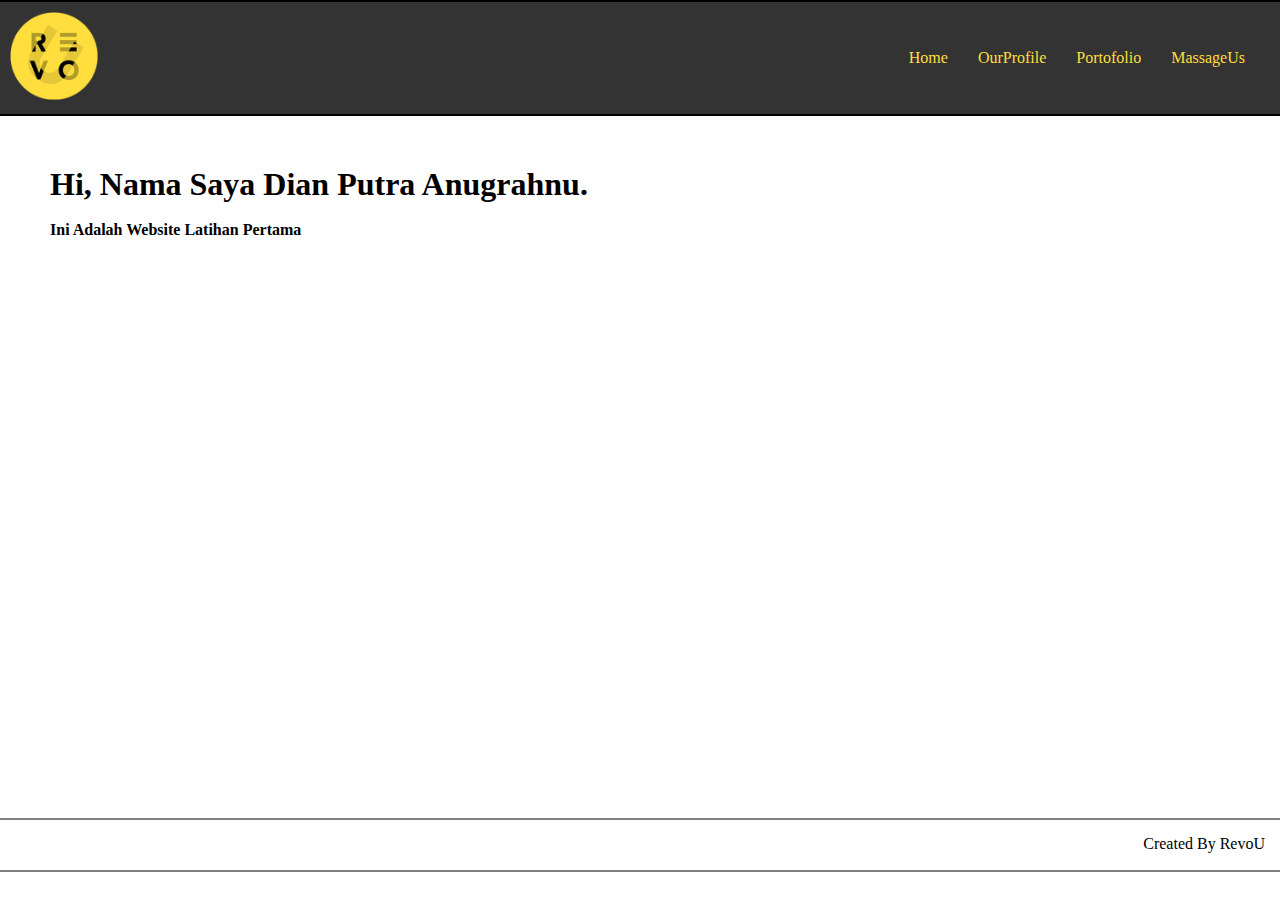
<file: index.html>
<!DOCTYPE html>
<html lang="en">
<head>
    <meta charset="UTF-8">
    <meta http-equiv="X-UA-Compatible" content="IE=edge">
    <meta name="viewport" content="width=device-width, initial-scale=1.0">
    <title>My Website</title>
    <link rel="stylesheet" href="css/index.css">
    <nav>
        <div class="poto-logo">
            <img src="img/revo.png" alt="">
        </div>
        <div class="menu-pilihan">
        <ul>
            <li onclick="location.href='index.html'"><a href="index.html">Home</a></li>
            <li onclick="location.href='profile.html'"><a href="profile.html">OurProfile</a></li>
            <li onclick="location.href='portofolio.html'"><a href="https://github.com/usersstfu?tab=repositories">Portofolio</a></li>
            <li onclick="location.href='message.html'"><a href="message.html">MassageUs</a></li>
        </ul>
        </div>
    </nav>

    <section class="home">
        <div class="kata">
            <body onload="isinama()">
                <h1 id="awal">Hi, Nama Saya </h1>
                <br>
                <h4> Ini Adalah Website Latihan Pertama</h4>
        </div>
    </section>
    <footer> <p>Created By RevoU</p></footer>

</body>
<script src="js/main.js"></script>
</html>
</file>
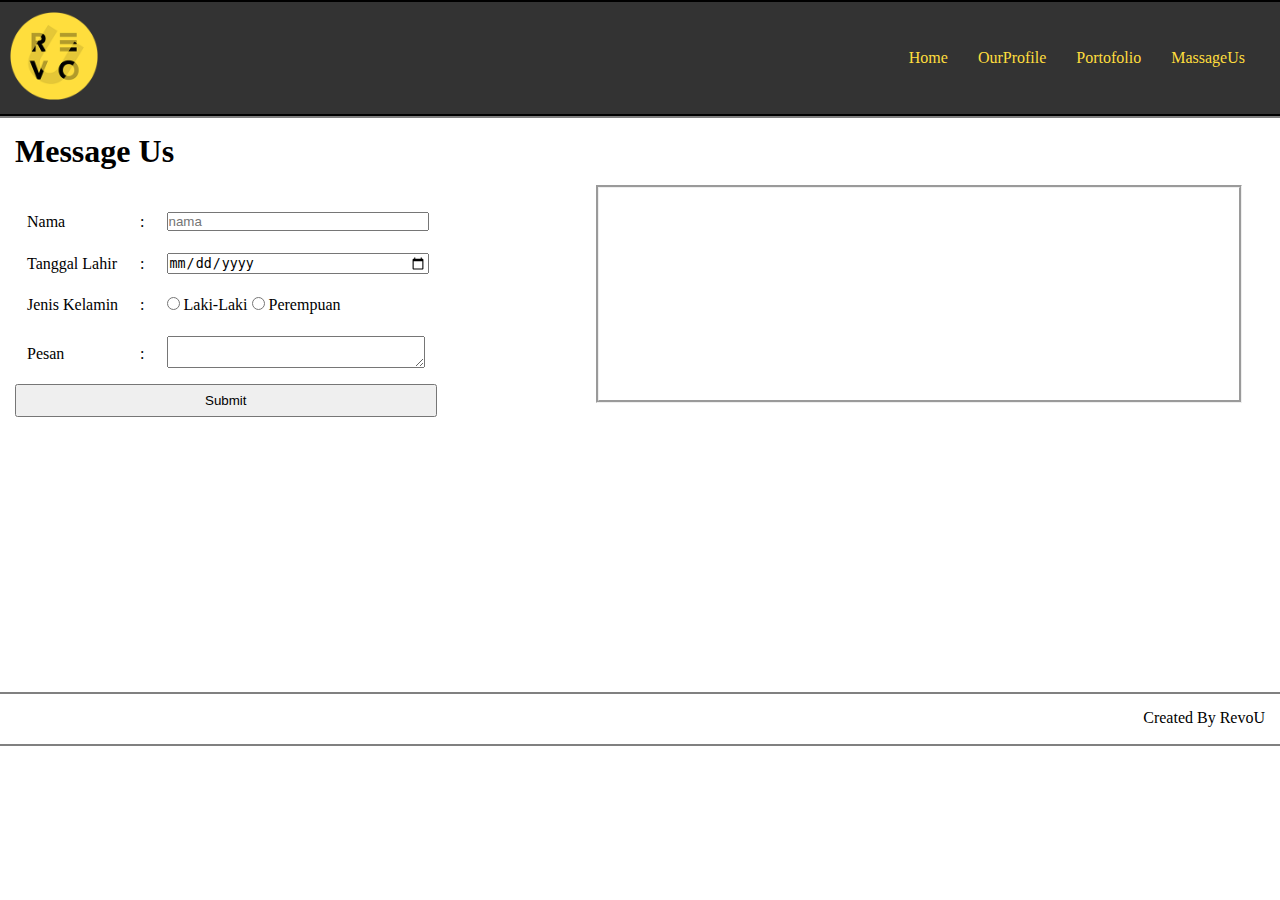
<file: message.html>
<!DOCTYPE html>
<html lang="en">
<head>
    <meta charset="UTF-8">
    <meta http-equiv="X-UA-Compatible" content="IE=edge">
    <meta name="viewport" content="width=device-width, initial-scale=1.0">
    <title>Revoe Final Submission</title>
    <link rel="stylesheet" href="css/message.css">
</head>
<body>
    <nav>
        <div class="poto-logo">
            <img src="img/revo.png" alt="">
        </div>
        <div class="menu-pilihan">
        <ul>
            <li onclick="location.href='index.html'"><a href="index.html">Home</a></li>
            <li onclick="location.href='profile.html'"><a href="profile.html">OurProfile</a></li>
            <li onclick="location.href='portofolio.html'"><a href="https://github.com/usersstfu?tab=repositories">Portofolio</a></li>
            <li onclick="location.href='message.html'"><a href="message.html">MassageUs</a></li>
        </ul>
        </div>
    </nav>
    

    <section class="message" >
        
        <h1>Message Us</h1>
        <div class="isi">
        <form action="" id="hasil">
            <table>
                <tr>
                    <td>Nama</td>
                    <td>:</td>
                    <td><input type="text" placeholder="nama" id="nama"></td>
                </tr>
                <tr>
                    <td>Tanggal Lahir</td>
                    <td>:</td>
                    <td><input type="date" id="tgl"></td>
                </tr>
                <tr>
                    <td>Jenis Kelamin</td>
                    <td>:</td>
                    <td><input type="radio" id="jenis" value="laki-laki" name="jenis"> <label for="jenis">Laki-Laki</label>
                        <input type="radio" id="jenisP" value="perempuan" name="jenis"> <label for="jenisP">Perempuan</label></td>
                </tr>
                <tr>
                    <td>Pesan</td>
                    <td>:</td>
                    <td><textarea name="" id="pesan" cols="30" rows="0"></textarea></td>
                </tr>
            </table>
            <button type="submit" id="btn">Submit</button>
        </form>

        <p id="output"></p>
    </div>
    </section>

    <footer> <p>Created By RevoU</p></footer>

    <script src="js/main.js"></script>
</body>
</html>
</file>
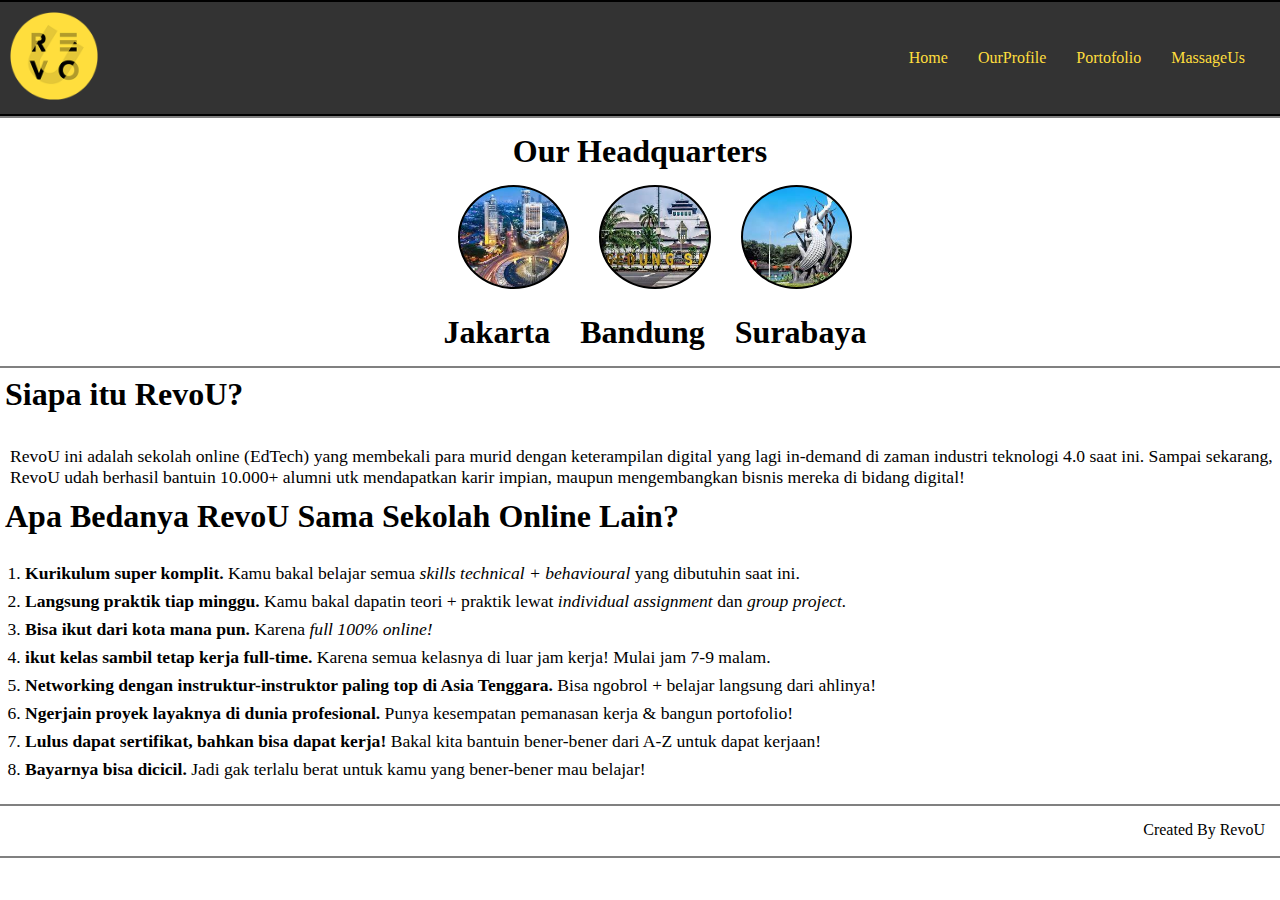
<file: profile.html>
<!DOCTYPE html>
<html lang="en">
<head>
    <meta charset="UTF-8">
    <meta http-equiv="X-UA-Compatible" content="IE=edge">
    <meta name="viewport" content="width=device-width, initial-scale=1.0">
    <title>Revoe Final Submission</title>
    <link rel="stylesheet" href="css/profile.css">
</head>
<body>
    <nav>
        <div class="poto-logo">
            <img src="img/revo.png" alt="">
        </div>
        <div class="menu-pilihan">
        <ul>
            <li onclick="location.href='index.html'"><a href="index.html">Home</a></li>
            <li onclick="location.href='profile.html'"><a href="profile.html">OurProfile</a></li>
            <li onclick="location.href='portofolio.html'"><a href="https://github.com/usersstfu?tab=repositories">Portofolio</a></li>
            <li onclick="location.href='message.html'"><a href="message.html">MassageUs</a></li>
        </ul>
        </div>
    </nav>
    <section class="profile">
        <h1 class="headquarters">Our Headquarters</h1>
        <div class="poto-profil">
            <div class="jkt"></div>
            <div class="bdg"></div>
            <div class="sby"></div>
        </div>
        <div class="nama-kota">
        <h1 class="nama-kota">Jakarta</h1>
        <h1 class="nama-kota">Bandung</h1>
        <h1 class="nama-kota">Surabaya</h1>
        </div>
    </section>

    <section class="rev">
        <h1>Siapa itu RevoU?</h1>
        <br>
        <p>RevoU ini adalah sekolah online (EdTech) yang membekali para murid dengan keterampilan digital yang lagi in-demand di zaman industri teknologi 4.0 saat ini.

            Sampai sekarang, RevoU udah berhasil bantuin 10.000+ alumni utk mendapatkan karir impian, maupun mengembangkan bisnis mereka di bidang digital!</p>

            <h1>Apa Bedanya RevoU Sama Sekolah Online Lain?</h1>
            <br>
            <ol>
                <li><b>Kurikulum super komplit.</b> Kamu bakal belajar semua <i>skills technical + behavioural</i> yang dibutuhin saat ini.</li>
                <li><b>Langsung praktik tiap minggu.</b> Kamu bakal dapatin teori + praktik lewat <i>individual assignment</i> dan <i>group project.</i></li>
                <li><b>Bisa ikut dari kota mana pun.</b> Karena <i>full 100% online!</i></li>
                <li><b> ikut kelas sambil tetap kerja full-time.</b> Karena semua kelasnya di luar jam kerja! Mulai jam 7-9 malam.</li>
                <li><b>Networking dengan instruktur-instruktor paling top di Asia Tenggara.</b> Bisa ngobrol + belajar langsung dari ahlinya!</li>
                <li><b>Ngerjain proyek layaknya di dunia profesional.</b> Punya kesempatan pemanasan kerja & bangun portofolio!</li>
                <li><b>Lulus dapat sertifikat, bahkan bisa dapat kerja!</b> Bakal kita bantuin bener-bener dari A-Z untuk dapat kerjaan!</li>
                <li><b>Bayarnya bisa dicicil.</b> Jadi gak terlalu berat untuk kamu yang bener-bener mau belajar!</li>
            </ol>
    </section>

    <footer> <p>Created By RevoU</p></footer>

    <script src="js/main.js"></script>
</body>
</html>
</file>
<file: css/index.css>
*{
    margin: 0;
    padding: 0;
}


nav{
    background-color: #333;
    display: flex;
    justify-content: space-between;
    align-items: center;
    border-bottom: 2px solid black;
    border-top: 2px solid black;
}

.poto-logo img{
    padding: 10px;
    width: 40%;
}

.menu-pilihan ul {
    display: flex;
    align-items: center;
    height: 100%;
    margin-right: 20px;
}

.menu-pilihan ul li{
    list-style: none;
    padding: 15px;
    cursor: pointer;
}

.menu-pilihan ul li:last-child{
    border-right: none;
}

.menu-pilihan ul li a{
    text-decoration: none;
    color: #ffde3d;
}

.menu-pilihan ul li:hover{
    background-color: #ffde3d;
}

.menu-pilihan ul li:hover a{
    color: #333;
    cursor: pointer;
    
}

.kata {
    padding: 50px;
    height: 578px;
}

.kata p {
    margin: 10px 0 0 0;
}

.profile{
    border-top: 2px solid grey;
}

.profile h1{
    margin:15px;
}

.poto-profil{
    display: flex;
    margin: 10px 10px;
}

.poto-profil .jkt{
    border: 2px solid blue;
    width: 7%;
    height: 100px;
    border-radius: 50%;
    margin-left: 30px;
    background-image: url(jakarta.jpeg);
    background-size: cover;
}

.poto-profil .bdg{
    border: 2px solid blue;
    width: 7%;
    height: 100px;
    border-radius: 50%;
    margin-left: 30px;
    background-image: url(bandung.jpeg);
    background-size: cover;
}
.poto-profil .sby{
    border: 2px solid blue;
    width: 7%;
    height: 100px;
    border-radius: 50%;
    margin-left: 30px;
    background-image: url(surabaya.jpeg);
    background-size: cover;
}

.message {
    border-top: 2px solid grey;
}

.message h1{
    margin: 15px;
}

.message form{
    margin-left: 15px;
}

footer{
    margin-top: 24px;
    border: 2px solid grey;
    border-style: solid none solid none;
    text-align: end;
    height: 50px;
}

footer p{
    padding: 15px;
}

/* @media screen and (max-width:320px) {
    .menu-pilihan ul {
        
    }

    .menu-pilihan ul li {
        padding: 1px;
    }

    .menu-pilihan ul li a {
        font-size: small;
    }


} */

@media screen and (min-width: 320px) and (max-width: 375px) {
    .poto-logo img{
        width: 30%;
        align-items: center;
    }

    nav {
        display: block;
        padding: 10px;
    }

    .menu-pilihan ul {
        margin-right: 10px;
        display: block;
    }

    .menu-pilihan ul li {
        padding: 0.5px;
        border-right: none;
        border-top: 2px solid whitesmoke;
        text-align: center;
    }
    .menu-pilihan ul li a {
        font-size: 15px;
    }

    .kata h4 {
        margin-top: 5px;
    }
}

@media screen and (min-width: 375px) and (max-width: 425px) {
    .poto-logo img{
        width: 50%;
    }
    .menu-pilihan ul {
        margin-right: 10px;
    }
    .menu-pilihan ul li {
        padding: 5px;
    }
    .menu-pilihan ul li a {
        font-size: 15px;
    }
}

@media screen and (min-width: 425px) and (max-width: 768px) {
    .poto-logo img{
        width: 45%;
    }
    .menu-pilihan ul li {
        padding: 10px;
    }
    .menu-pilihan ul li a {
        font-size: 15px;
    }
}
</file>
<file: css/message.css>
*{
    margin: 0;
    padding: 0;
}


nav{
    background-color: #333;
    display: flex;
    justify-content: space-between;
    align-items: center;
    border-bottom: 2px solid black;
    border-top: 2px solid black;
}


.poto-logo img{
    padding: 10px;
    width: 40%;
}

.menu-pilihan ul {
    display: flex;
    align-items: center;
    height: 100%;
    margin-right: 20px;
}

.menu-pilihan ul li{
    list-style: none;
    padding: 15px;
    cursor: pointer;
}

.menu-pilihan ul li:last-child{
    border-right: none;
}

.menu-pilihan ul li a{
    text-decoration: none;
    color: #ffde3d;
}

.menu-pilihan ul li:hover{
    background-color: #ffde3d;
}

.menu-pilihan ul li:hover a{
    color: #333;
    cursor: pointer;
    
}

.message {
    border-top: 2px solid grey;
    height: 550px;
}

.isi {
    display: flex;
    justify-content: space-between;
}

.isi button{
    width: 100%;
    height: 15%;
}

.isi input[type=text], input[type=date] {
    width: 100%;
}

.isi table {
    margin-top: 15px;
}

.isi table tr{
    margin-top: 10px;
}

.isi table td {
    padding: 10px;
    height: 15px;
}


.message h1{
    margin: 15px;
}

.message form{
    margin-left: 15px;
}

#output {
    border-style: groove;
    width: 50%;
    margin-right: 3%;
}

footer{
    margin-top: 24px;
    border: 2px solid grey;
    border-style: solid none solid none;
    text-align: end;
    height: 50px;
}

footer p{
    padding: 15px;
}

@media screen and (min-width: 320px) and (max-width: 400px) {
    .poto-logo img{
        width: 30%;
        align-items: center;
    }

    nav {
        display: block;
        padding: 10px;
    }

    .menu-pilihan ul {
        margin-right: 10px;
        display: block;
    }

    .menu-pilihan ul li {
        padding: 0.5px;
        border-right: none;
        border-top: 2px solid whitesmoke;
        text-align: center;
    }
    .menu-pilihan ul li a {
        font-size: 15px;
    }

    .isi {
        display: block;
        margin-right: 10px;
    }

    #output {    
        width: 90%;
        height: 150px;
        margin: 15px 10px;
    }

    .isi table td {
        padding: 0;
    }


    .isi button {
        margin-top: 10px;
        height: 30px;
    }
}

/* @media screen and (min-width: 375px) and (max-width: 425px) {
    .poto-logo img{
        width: 50%;
    }
    .menu-pilihan ul {
        margin-right: 10px;
    }
    .menu-pilihan ul li {
        padding: 5px;
    }
    .menu-pilihan ul li a {
        font-size: 15px;
    }
} */

@media screen and (min-width: 400px) and (max-width: 768px) {
    .poto-logo img{
        width: 45%;
    }
    .menu-pilihan ul li {
        padding: 10px;
    }
    .menu-pilihan ul li a {
        font-size: 15px;
    }

    .isi {
        display: block;
        margin-right: 10px;
    }

    #output {    
        width: 90%;
        height: 150px;
        margin: 15px 10px;
    }

    /* .isi table td {
        padding: 0;
    } */


    .isi button {
        margin-top: 10px;
        height: 30px;
    }
}
</file>
<file: css/profile.css>
*{
    margin: 0;
    padding: 0;
}


nav{
    background-color: #333;
    display: flex;
    justify-content: space-between;
    align-items: center;
    border-bottom: 2px solid black;
    border-top: 2px solid black;
}

.nama-kota {
    display: flex;
    justify-content: center;
    margin-left: 30px;
}

.headquarters {
    text-align: center;
}

.poto-logo img{
    padding: 10px;
    width: 40%;
}

.menu-pilihan ul {
    display: flex;
    align-items: center;
    height: 100%;
    margin-right: 20px;
}

.menu-pilihan ul li{
    list-style: none;
    padding: 15px;
    cursor: pointer;
}

.menu-pilihan ul li:last-child{
    border-right: none;
}

.menu-pilihan ul li a{
    text-decoration: none;
    color: #ffde3d;
}

.menu-pilihan ul li:hover{
    background-color: #ffde3d;
}

.menu-pilihan ul li:hover a{
    color: #333;
    cursor: pointer;
    
}


.profile{
    border-top: 2px solid grey;
}

.profile h1{
    margin:15px;
}

.poto-profil{
    display: flex;
    margin: 10px 10px;
    justify-content: center;
}

.poto-profil .jkt{
    border: 2px solid black;
    width: 8.5%;
    height: 100px;
    border-radius: 50%;
    margin-left: 30px;
    background-image: url(../img/jakarta.jpeg);
    background-size: cover;
}

.poto-profil .bdg{
    border: 2px solid black;
    width: 8.5%;
    height: 100px;
    border-radius: 50%;
    margin-left: 30px;
    background-image: url(../img/bandung.jpeg);
    background-size: cover;
}
.poto-profil .sby{
    border: 2px solid black;
    width: 8.5%;
    height: 100px;
    border-radius: 50%;
    margin-left: 30px;
    background-image: url(../img/surabaya.jpeg);
    background-size: cover;
}

.rev {
    border-top: 2px solid grey;
}

.rev h1 {
    margin-top: 8px;
    margin-left: 5px;
    font-size: 2em;
}

.rev p {
    margin-top: 15px;
    margin-bottom: 10px;
    margin-left: 10px;
    font-size: 1.1em;
}

.rev ol {
    margin-top: 10px;
    margin-left: 25px;
    margin-bottom: 10px;
}

.rev ol li {
    margin-top: 7px;
    font-size: 1.1em;
}



footer{
    margin-top: 24px;
    border: 2px solid grey;
    border-style: solid none solid none;
    text-align: end;
    height: 50px;
}

footer p{
    padding: 15px;
}

@media screen and (min-width: 320px) and (max-width: 375px) {
    .poto-logo img{
        width: 30%;
        align-items: center;
    }

    nav {
        display: block;
        padding: 10px;
    }

    .menu-pilihan ul {
        margin-right: 10px;
        display: block;
    }

    .menu-pilihan ul li {
        padding: 0.5px;
        border-right: none;
        border-top: 2px solid whitesmoke;
        text-align: center;
    }
    .menu-pilihan ul li a {
        font-size: 15px;
    }



    .nama-kota{
        margin-left: 5px;
        font-size: 18px;
    }

    .poto-profil .jkt{
        width: 25%;
        height: 100px;
        border-radius: 50%;
        margin: 0;
        background-image: url(../img/jakarta.jpeg);
        background-size: cover;
    }
    .poto-profil .bdg{
        width: 25%;
        height: 100px;
        border-radius: 50%;
        margin-left: 5px;
        background-image: url(../img/bandung.jpeg);
        background-size: cover;
    }
    .poto-profil .sby{
        width: 25%;
        height: 100px;
        border-radius: 50%;
        margin-left: 5px;
        background-image: url(../img/surabaya.jpeg);
        background-size: cover;
    }

    .rev h1 {
        font-size: 1.3em;
    }
}

@media screen and (min-width: 375px) and (max-width: 425px) {
    .poto-logo img{
        width: 50%;
    }
    .menu-pilihan ul {
        margin-right: 10px;
    }
    .menu-pilihan ul li {
        padding: 5px;
    }
    .menu-pilihan ul li a {
        font-size: 15px;
    }

    .nama-kota{
        margin-left: 5px;
        font-size: 20px;
    }

    .poto-profil .jkt{
        width: 25%;
        height: 100px;
        border-radius: 50%;
        margin: 0;
        background-image: url(../img/jakarta.jpeg);
        background-size: cover;
    }
    .poto-profil .bdg{
        width: 25%;
        height: 100px;
        border-radius: 50%;
        margin-left: 10px;
        background-image: url(../img/bandung.jpeg);
        background-size: cover;
    }
    .poto-profil .sby{
        width: 25%;
        height: 100px;
        border-radius: 50%;
        margin-left: 10px;
        background-image: url(../img/surabaya.jpeg);
        background-size: cover;
    }

    .rev h1 {
        font-size: 1.3em;
    }
}

@media screen and (min-width: 425px) and (max-width: 600px) {
    .poto-logo img{
        width: 45%;
    }
    .menu-pilihan ul li {
        padding: 10px;
    }
    .menu-pilihan ul li a {
        font-size: 15px;
    }

    .nama-kota{
        margin-left: 5px;
        font-size: 20px;
    }

    .poto-profil .jkt{
        width: 20%;
        height: 100px;
        border-radius: 50%;
        margin: 0;
        background-image: url(../img/jakarta.jpeg);
        background-size: cover;
    }
    .poto-profil .bdg{
        width: 20%;
        height: 100px;
        border-radius: 50%;
        margin-left: 10px;
        background-image: url(../img/bandung.jpeg);
        background-size: cover;
    }
    .poto-profil .sby{
        width: 20%;
        height: 100px;
        border-radius: 50%;
        margin-left: 10px;
        background-image: url(../img/surabaya.jpeg);
        background-size: cover;
    }

    .rev h1 {
        font-size: 1.3em;
    }
}


@media screen and (min-width: 600px) and (max-width: 768px) {
    .poto-logo img{
        width: 45%;
    }
    .menu-pilihan ul li {
        padding: 10px;
    }
    .menu-pilihan ul li a {
        font-size: 15px;
    }

    .nama-kota{
        margin-left: 5px;
        font-size: 25px;
    }

    .poto-profil .jkt{
        width: 15%;
        height: 100px;
        border-radius: 50%;
        margin: 0;
        background-image: url(../img/jakarta.jpeg);
        background-size: cover;
    }
    .poto-profil .bdg{
        width: 15%;
        height: 100px;
        border-radius: 50%;
        margin-left: 10px;
        background-image: url(../img/bandung.jpeg);
        background-size: cover;
    }
    .poto-profil .sby{
        width: 15%;
        height: 100px;
        border-radius: 50%;
        margin-left: 10px;
        background-image: url(../img/surabaya.jpeg);
        background-size: cover;
    }

    .rev h1 {
        font-size: 1.3em;
    }
}
@media screen and (min-width: 768px) and (max-width: 1024px) {
    .poto-logo img{
        width: 45%;
    }
    .menu-pilihan ul li {
        padding: 10px;
    }
    .menu-pilihan ul li a {
        font-size: 15px;
    }

    .nama-kota{
        margin-left: 5px;
        font-size: 25px;
    }

    .poto-profil .jkt{
        width: 10%;
        height: 100px;
        border-radius: 50%;
        margin: 0;
        background-image: url(../img/jakarta.jpeg);
        background-size: cover;
    }
    .poto-profil .bdg{
        width: 10%;
        height: 100px;
        border-radius: 50%;
        margin-left: 10px;
        background-image: url(../img/bandung.jpeg);
        background-size: cover;
    }
    .poto-profil .sby{
        width: 10%;
        height: 100px;
        border-radius: 50%;
        margin-left: 10px;
        background-image: url(../img/surabaya.jpeg);
        background-size: cover;
    }

    .rev h1 {
        font-size: 1.3em;
    }
}
</file>
